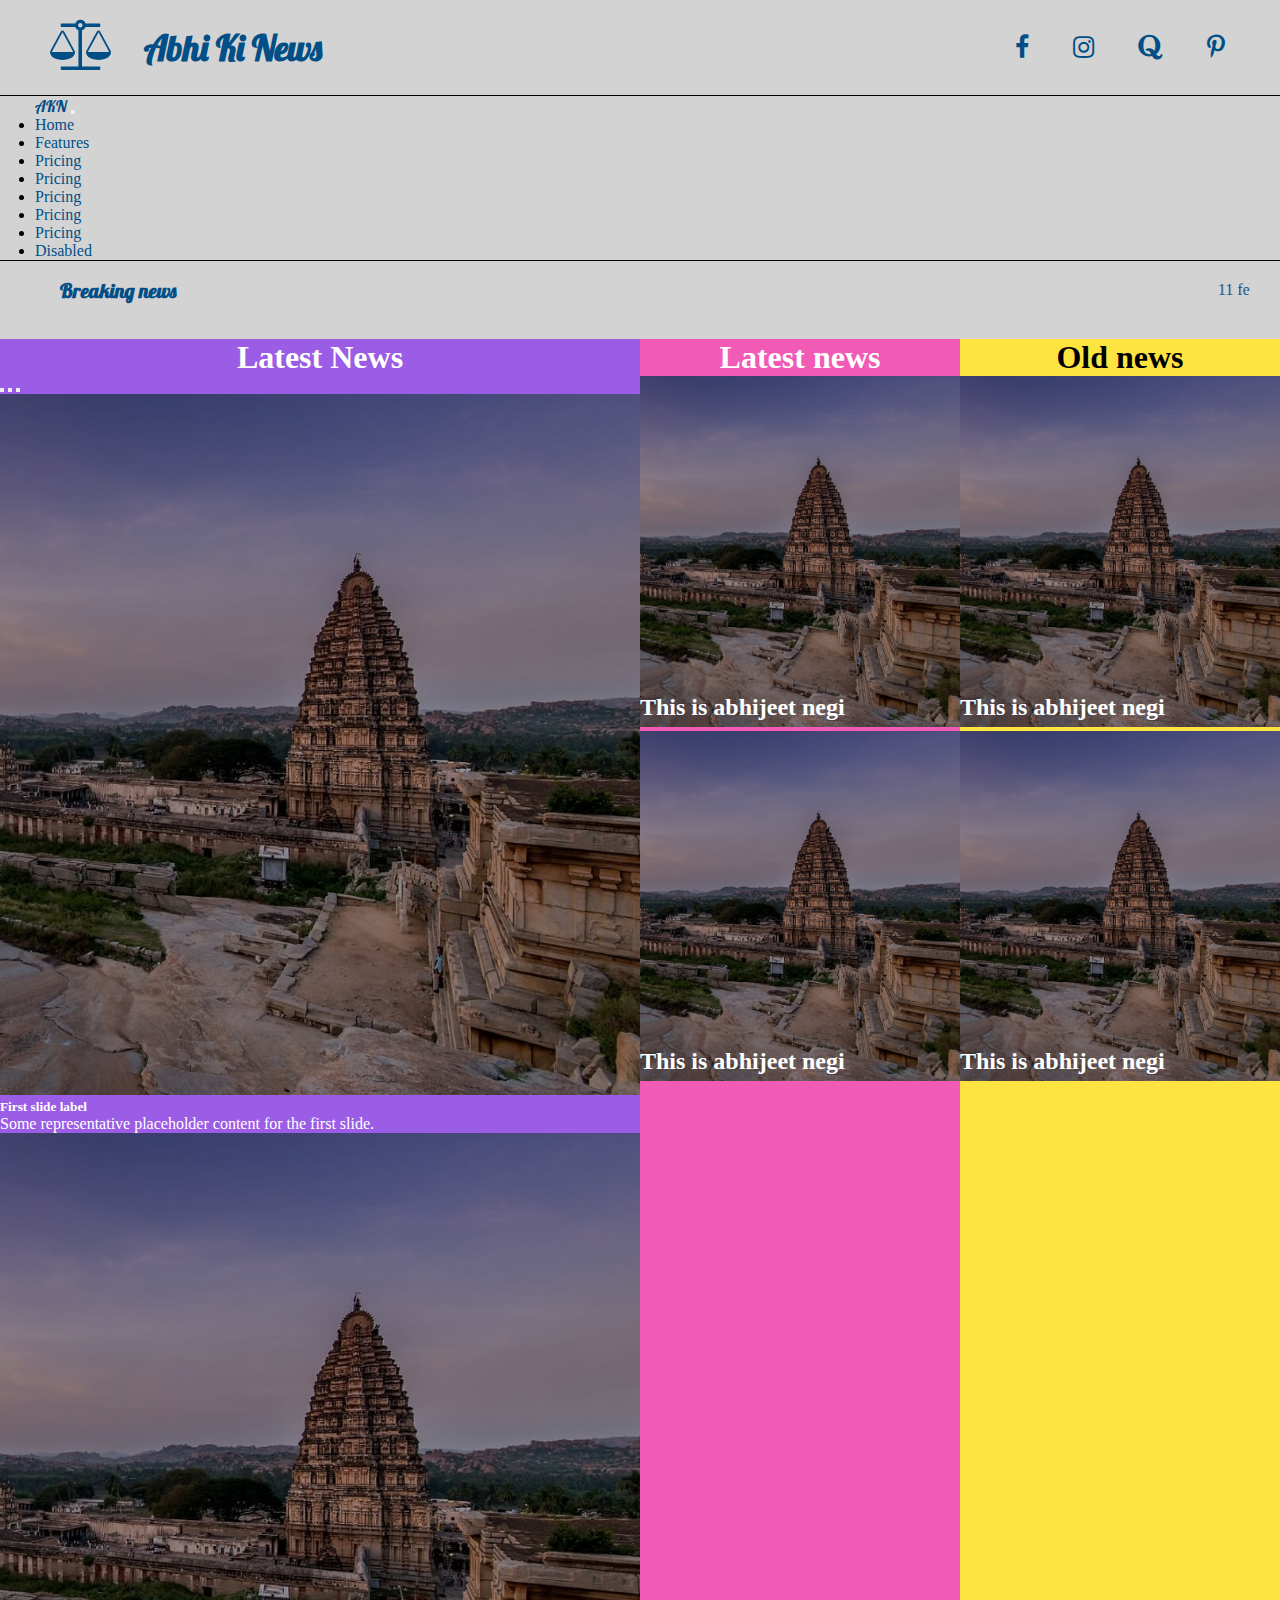
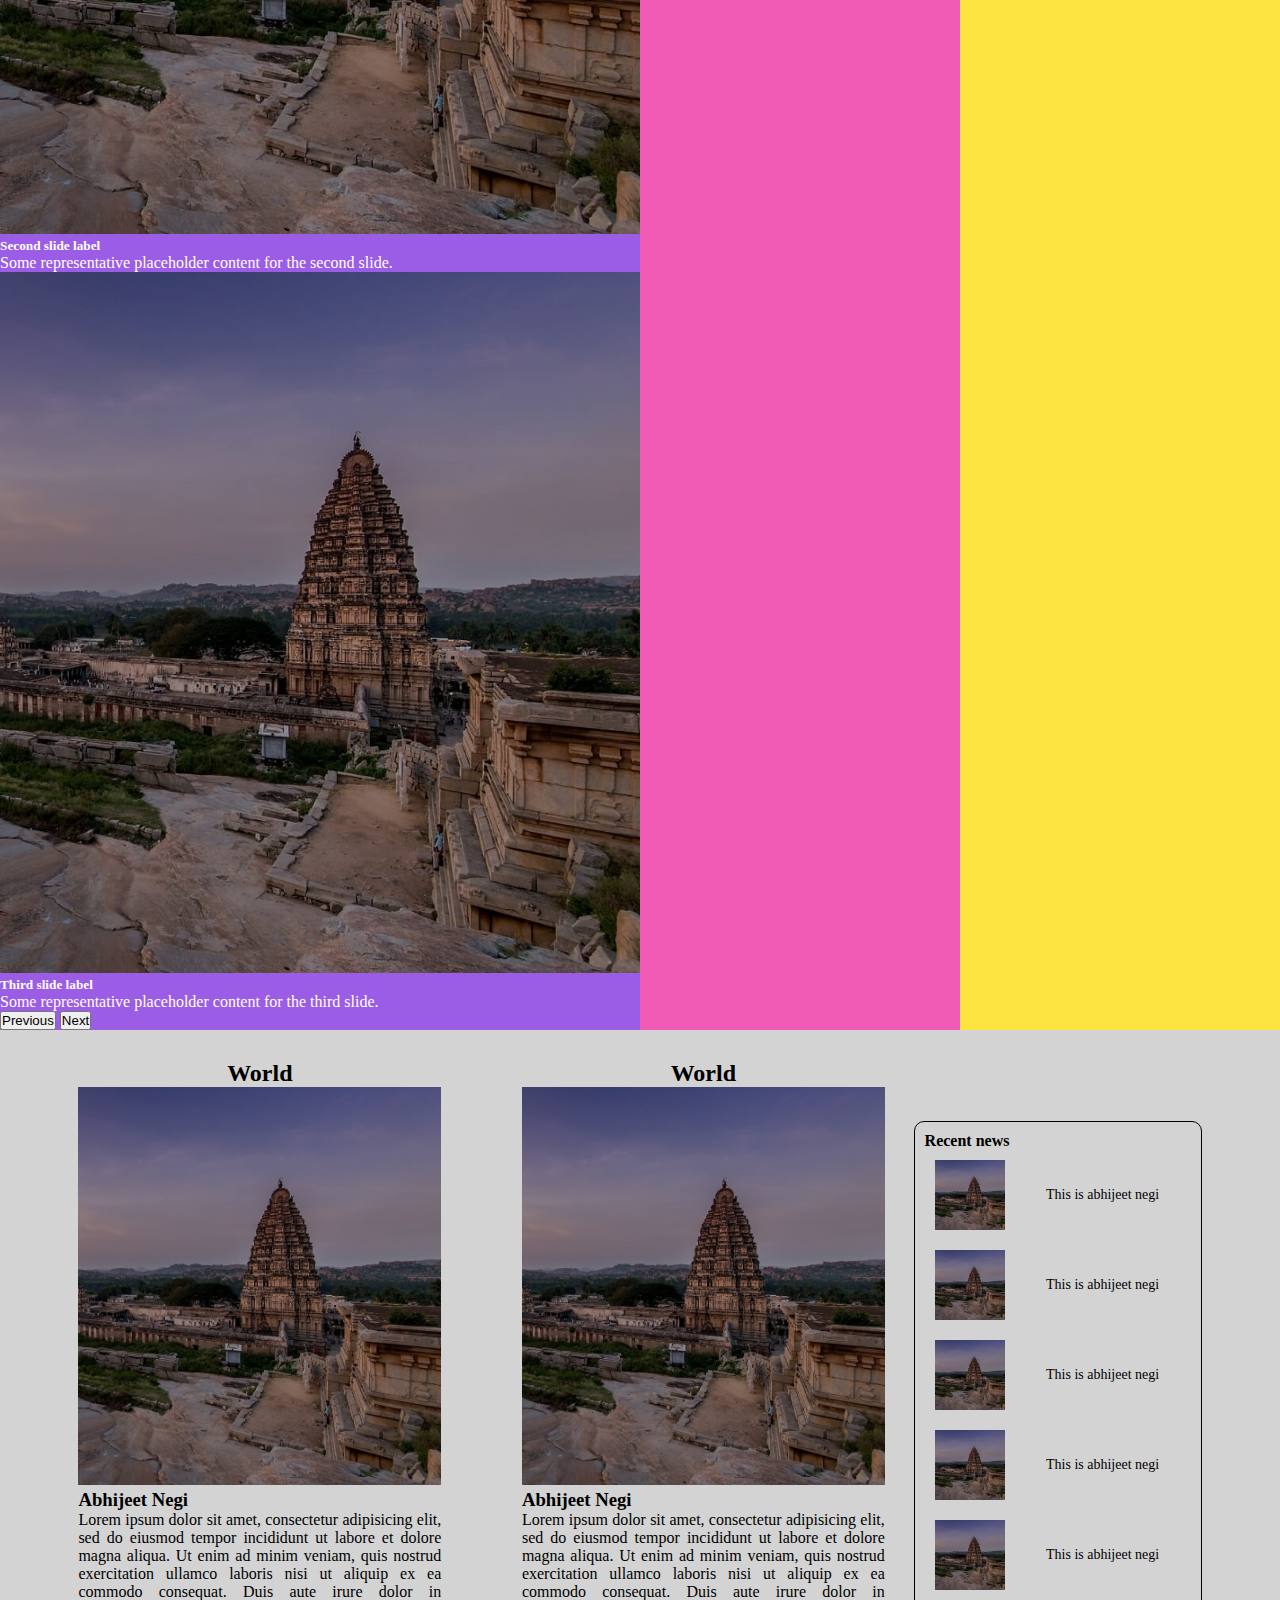
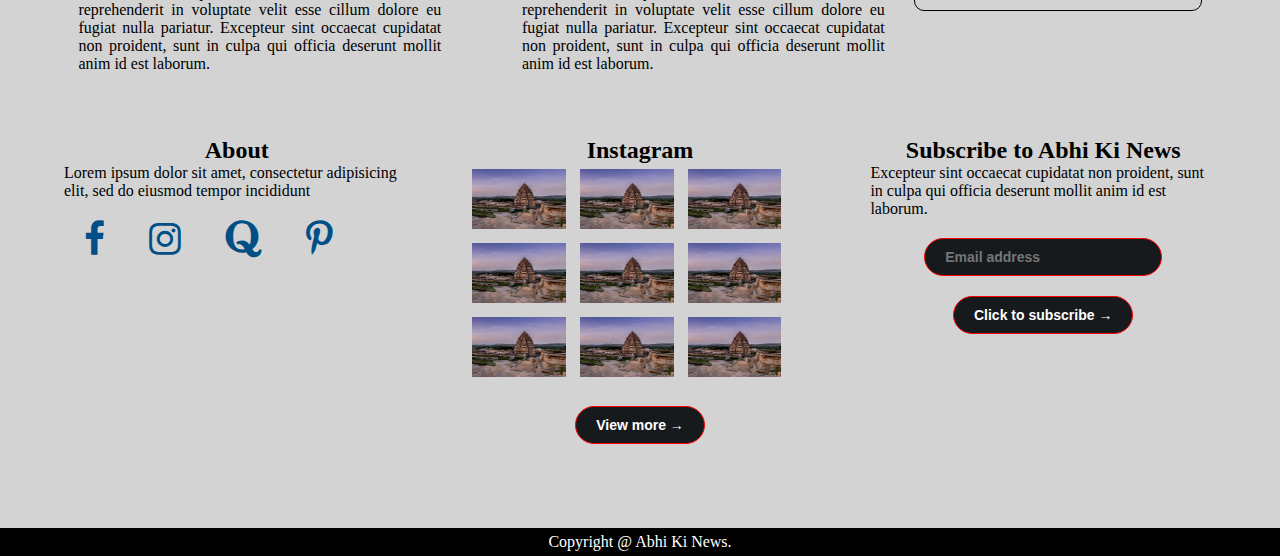
<file: index.html>
<!DOCTYPE html>
<html>
<head>
	<title>News website</title>
	<meta charset="UTF-8">
  	<meta name="viewport" content="width=device-width, initial-scale=1.0">
  	<link href="https://cdn.jsdelivr.net/npm/bootstrap@5.0.0-beta2/dist/css/bootstrap.min.css" rel="stylesheet" integrity="sha384-BmbxuPwQa2lc/FVzBcNJ7UAyJxM6wuqIj61tLrc4wSX0szH/Ev+nYRRuWlolflfl" crossorigin="anonymous">
  	<link rel="stylesheet" href="https://cdnjs.cloudflare.com/ajax/libs/font-awesome/4.7.0/css/font-awesome.min.css">
  	<link rel="preconnect" href="https://fonts.gstatic.com">
	<link href="https://fonts.googleapis.com/css2?family=Lobster&display=swap" rel="stylesheet">
  	<link rel="stylesheet" type="text/css" href="style.css">
</head>
<body>

<header>
	<div class="website_header" style="color:#014f86;border-bottom: 1px solid black">
		<div id="logo">
			<i class="fa fa-balance-scale" id="img1" aria-hidden="true" ></i>
			<h1>Abhi Ki News</h1>
		</div>
		<div class="social_icons">
			<a href=""><i class="fa fa-facebook" aria-hidden="true"></i></a>
			<a href=""><i class="fa fa-instagram" aria-hidden="true"></i></a>
			<a href=""><i class="fa fa-quora" aria-hidden="true"></i></a>
			<a href=""><i class="fa fa-pinterest-p" aria-hidden="true"></i></a>
		</div>
	</div>
	<nav class="navbar navbar-expand-lg" style="border-bottom: 1px solid black">
	  <div class="container-fluid">
	    <a class="navbar-brand" href="#" style="font-family: 'Lobster', cursive;">AKN</a>
	    <button class="navbar-toggler" type="button" data-bs-toggle="collapse" data-bs-target="#navbarNav" aria-controls="navbarNav" aria-expanded="false" aria-label="Toggle navigation">
	      <span class="navbar-toggler-icon"></span>
	    </button>
	    <div class="collapse navbar-collapse" id="navbarNav">
	      <ul class="navbar-nav">
	        <li class="nav-item">
	          <a class="nav-link active" aria-current="page" href="#">Home</a>
	        </li>
	        <li class="nav-item">
	          <a class="nav-link" href="#">Features</a>
	        </li>
	        <li class="nav-item">
	          <a class="nav-link" href="#">Pricing</a>
	        </li>
	        <li class="nav-item">
	          <a class="nav-link" href="#">Pricing</a>
	        </li>
	        <li class="nav-item">
	          <a class="nav-link" href="#">Pricing</a>
	        </li>
	        <li class="nav-item">
	          <a class="nav-link" href="#">Pricing</a>
	        </li>
	        <li class="nav-item">
	          <a class="nav-link" href="#">Pricing</a>
	        </li>
	        <li class="nav-item">
	          <a class="nav-link" href="#" tabindex="-1" aria-disabled="true">Disabled</a>
	        </li>
	      </ul>
	    </div>
	  </div>
	</nav>
	<div class="breaking_news">
		<span id="btext">Breaking news</span>
		<marquee direction="left" onmouseover="this.stop()" onmouseout="this.start()">
			<a href="" class="break_news">
				<p class="bntime">
					11 feb 2021
				</p>
				This is abhijeet negi.
			</a>
			<a href="" class="break_news">
				<p class="bntime">
					11 feb 2021
				</p>
				This is abhijeet negi.
			</a>
			<a href="" class="break_news">
				<p class="bntime">
					11 feb 2021
				</p>
				This is abhijeet negi.
			</a>
		</marquee>	
	</div>
</header>

<main>
	<article id="popular_news">
		<div class="first">
			<h1>Latest News</h1>
			<div id="carouselExampleCaptions" class="carousel slide" data-bs-ride="carousel">
			  <div class="carousel-indicators">
			    <button type="button" data-bs-target="#carouselExampleCaptions" data-bs-slide-to="0" class="active" aria-current="true" aria-label="Slide 1"></button>
			    <button type="button" data-bs-target="#carouselExampleCaptions" data-bs-slide-to="1" aria-label="Slide 2"></button>
			    <button type="button" data-bs-target="#carouselExampleCaptions" data-bs-slide-to="2" aria-label="Slide 3"></button>
			  </div>
			  <div class="carousel-inner">
			    <div class="carousel-item active">
			      <img src="a.jpg" class="d-block w-100" alt="...">
			      <div class="carousel-caption d-none d-md-block">
			        <h5>First slide label</h5>
			        <p>Some representative placeholder content for the first slide.</p>
			      </div>
			    </div>
			    <div class="carousel-item">
			      <img src="a.jpg" class="d-block w-100" alt="...">
			      <div class="carousel-caption d-none d-md-block">
			        <h5>Second slide label</h5>
			        <p>Some representative placeholder content for the second slide.</p>
			      </div>
			    </div>
			    <div class="carousel-item">
			      <img src="a.jpg" class="d-block w-100" alt="...">
			      <div class="carousel-caption d-none d-md-block">
			        <h5>Third slide label</h5>
			        <p>Some representative placeholder content for the third slide.</p>
			      </div>
			    </div>
			  </div>
			  <button class="carousel-control-prev" type="button" data-bs-target="#carouselExampleCaptions"  data-bs-slide="prev">
			    <span class="carousel-control-prev-icon" aria-hidden="true"></span>
			    <span class="visually-hidden">Previous</span>
			  </button>
			  <button class="carousel-control-next" type="button" data-bs-target="#carouselExampleCaptions"  data-bs-slide="next">
			    <span class="carousel-control-next-icon" aria-hidden="true"></span>
			    <span class="visually-hidden">Next</span>
			  </button>
			</div>
		</div>
		<div class="second">
			<h1>Latest news</h1>
			<section class="news">
				<div class="news_container">
					<img src="a.jpg">
					<h2>This is abhijeet negi</h2>		
				</div>
			</section>
			<section class="news">
				<div class="news_container">
					<img src="a.jpg">
					<h2>This is abhijeet negi</h2>		
				</div>
			</section>
		</div>
		<div class="third">
			<h1 style="color: black">Old news</h1>
			<section class="news">
				<div class="news_container">	
					<img src="a.jpg">
					<h2>This is abhijeet negi</h2>		
				</div>
			</section>
			<section class="news">
				<div class="news_container">
					<img src="a.jpg">
					<h2>This is abhijeet negi</h2>		
				</div>
			</section>
		</div>
	</article>
	

	<section class="more_news">
		<div class="news_section">
			<article class="world">
				<h2>World</h2>
				<img src="a.jpg">
				<h3>Abhijeet Negi</h3>
				<p>Lorem ipsum dolor sit amet, consectetur adipisicing elit, sed do eiusmod
				tempor incididunt ut labore et dolore magna aliqua. Ut enim ad minim veniam,
				quis nostrud exercitation ullamco laboris nisi ut aliquip ex ea commodo
				consequat. Duis aute irure dolor in reprehenderit in voluptate velit esse
				cillum dolore eu fugiat nulla pariatur. Excepteur sint occaecat cupidatat non
				proident, sunt in culpa qui officia deserunt mollit anim id est laborum.</p>	
			</article>
			<article class="sport">
				<h2>World</h2>
				<img src="a.jpg">
				<h3>Abhijeet Negi</h3>
				<p>Lorem ipsum dolor sit amet, consectetur adipisicing elit, sed do eiusmod
				tempor incididunt ut labore et dolore magna aliqua. Ut enim ad minim veniam,
				quis nostrud exercitation ullamco laboris nisi ut aliquip ex ea commodo
				consequat. Duis aute irure dolor in reprehenderit in voluptate velit esse
				cillum dolore eu fugiat nulla pariatur. Excepteur sint occaecat cupidatat non
				proident, sunt in culpa qui officia deserunt mollit anim id est laborum.</p>	
			</article>
		</div>
		<aside>
			<h4>Recent news</h4>
			<div class="recent_news">
				<img src="a.jpg">
				<p>This is abhijeet negi</p>
			</div>
			<div class="recent_news">
				<img src="a.jpg">
				<p>This is abhijeet negi</p>
			</div>
			<div class="recent_news">
				<img src="a.jpg">
				<p>This is abhijeet negi</p>
			</div>
			<div class="recent_news">
				<img src="a.jpg">
				<p>This is abhijeet negi</p>
			</div>
			<div class="recent_news">
				<img src="a.jpg">
				<p>This is abhijeet negi</p>
			</div>
		</aside>
	</section>
</main>

<footer>
	<div class="social_links">
		<section class="about">
			<h2>About</h2>
			<p>Lorem ipsum dolor sit amet, consectetur adipisicing elit, sed do eiusmod
				tempor incididunt</p>
			<div class="social_icons_footer">
				<a href=""><i class="fa fa-facebook" aria-hidden="true"></i></a>
				<a href=""><i class="fa fa-instagram" aria-hidden="true"></i></a>
				<a href=""><i class="fa fa-quora" aria-hidden="true"></i></a>
				<a href=""><i class="fa fa-pinterest-p" aria-hidden="true"></i></a>
			</div>
		</section>
		<section class="instagram">
			<h2>Instagram</h2>
			<img src="a.jpg">
			<img src="a.jpg">
			<img src="a.jpg">
			<img src="a.jpg">
			<img src="a.jpg">
			<img src="a.jpg">
			<img src="a.jpg">
			<img src="a.jpg">
			<img src="a.jpg">
			<button type="button" class="footer_button">View more  &#x2192;</button>
		</section>
		<section class="subscribe">
			<h2>Subscribe to Abhi Ki News</h2>
			<p>Excepteur sint occaecat cupidatat non
				proident, sunt in culpa qui officia deserunt mollit anim id est laborum.</p>
			<input type="email" class="" placeholder="Email address" name="">
			<button type="button" class="footer_button">Click to subscribe  &#x2192;</button>
		</section>
	</div>
</footer>

<div class="copyright">
	Copyright @ Abhi Ki News.
</div>

<script src="https://cdn.jsdelivr.net/npm/bootstrap@5.0.0-beta2/dist/js/bootstrap.bundle.min.js" integrity="sha384-b5kHyXgcpbZJO/tY9Ul7kGkf1S0CWuKcCD38l8YkeH8z8QjE0GmW1gYU5S9FOnJ0" crossorigin="anonymous"></script>
<script type="text/javascript" src="all.js"></script>
</body>
</html>
</file>
<file: style.css>
*{
	margin: 0;
	padding: 0;
	box-sizing: border-box;
}
body{
	background: #d3d3d3;
}
a{
	color: #014f86;
	text-decoration: none;
}
i:hover{
	color: red;
	transition: 0.5s;
}

.website_header{
	padding: 20px;
	display: flex;
	flex-wrap: wrap;
}

.website_header #img1{
	font-size: 50px;
	margin: 0 30px;
}

.website_header h1{
	margin: auto 0;
}
.social_icons{
	text-align: right;
	flex-grow: 1;
	padding: 15px;
}
nav{
	padding: 0 35px;
}

.social_icons i{
	margin: 0 7px;
	cursor: pointer;
}

.breaking_news{
	padding: 0 30px 0 60px;
	display: flex;
}

#btext{
	width: 200px;
	font-size: 20px;
	font-weight: 800;
	font-transform: uppercase;
	margin: auto 0;
	font-family: 'Lobster', cursive;
	color: #014f86
}
.break_news{
	padding: 20px;
	display: inline-block;
}
.bntime{
	display: inline-block;
}
main{
	margin-top: 20px;
}
main img{
	filter: brightness(0.7);
}

#popular_news{
	display: flex;
	flex-wrap: wrap;
	color: white;
}
#popular_news h1{
	text-align: center;
}
#popular_news img{
	width: 100%;
}
header .social_icons i{
	font-size: 25px;
	margin: 0 20px;
}
.first{
	flex: 2;
	background: #9b5de5;
}
.second{
	flex: 1;
	background: #f15bb5;
}
.third{
	flex:1;
	background: #fee440;
}
.news_container{
	position: relative;
}
.news_container h2{
	position: absolute;
	bottom: 10px;
}

.more_news{
	display: flex;
	flex-wrap: wrap;
	justify-content: space-around;
	padding: 0 5%;
	text-align: justify;
	margin-top: 30px;
}
.more_news img{
	width: 100%;
}
.news_section{
	display: flex;
	flex-wrap: wrap;
	flex-basis: 70%;
	justify-content: space-between;
}
.news_section h2{
	text-align: center;
}

aside{
	flex-basis: 25%;
	padding: 10px;
	border: 1px solid black;
	border-radius: 10px;
	margin: auto 0;
}

.world, .sport{
	flex-basis: 45%;
}
.recent_news{
	display: flex;
}
.recent_news img{
	width: 70px;
	height: 70px;
	margin: 10px;
}
.recent_news p{
	font-size: 14px;
	margin: auto;
}

.social_links{
	display: flex;
	flex-wrap: wrap;
	padding: 5%;
	justify-content: space-between;
}
.social_links section{
	flex-basis: 30%;
}

.instagram img{
	width: 30%;
	height: 70px;
	padding: 5px;
}

.social_icons_footer i{
	font-size: 37px;
	padding: 20px;
}


.footer_button,input{
	display: block;
	background-color: #161a1d;
	color: white;
	border-radius: 20px;
	border: 1px solid red;
	font-size: 14px;
	margin: 20px auto;
	padding: 10px 20px;
	cursor: pointer;
	font-weight: bold;
}
footer h2{
	text-align: center;
}
button:hover{
	background: white;
	color: black;
	transition: 0.5s;
}

.copyright{
	width: 100%;
	background: black;
	color: white;
	padding: 5px;
	text-align: center;
}
#logo{
	display: flex;
}
#logo h1{
	font-size: 35px;
	font-family: 'Lobster', cursive;
}



@media (max-width: 800px){
	#logo h1{
		font-size: 17px;
	}
	.navbar-toggler{
		background: white;
	}
	.navbar-toggler span{
		background: grey;
	}
	.second h1, .third h1{
		font-size: 18px;
	}
	.second h2, .third h2{
		font-size: 16px;
	}
	.website_header img{
		width: 35px;
		height: 35px;
		padding: 5px;
	}
	.social_icons{
		margin-top: 10px;
		text-align: center;
	}
	header .social_icons i{
		font-size: 20px;
		margin: 0 10px;
	}
	.website_header h1{
		font-size: 15px;
	}
	.breaking_news{
		padding: 10px;
		flex-wrap: wrap;
		height: 70px;
	}
	.first{
		flex: auto;
	}
	.news_section, aside, .world, .sport, .social_links section{
		flex-basis: 100%;
	}
	.instagram img{
		height: 140px;
	}
	#logo{
		width: 100vw;
		justify-content: center;
		align-items: center;
	}
}
</file>
